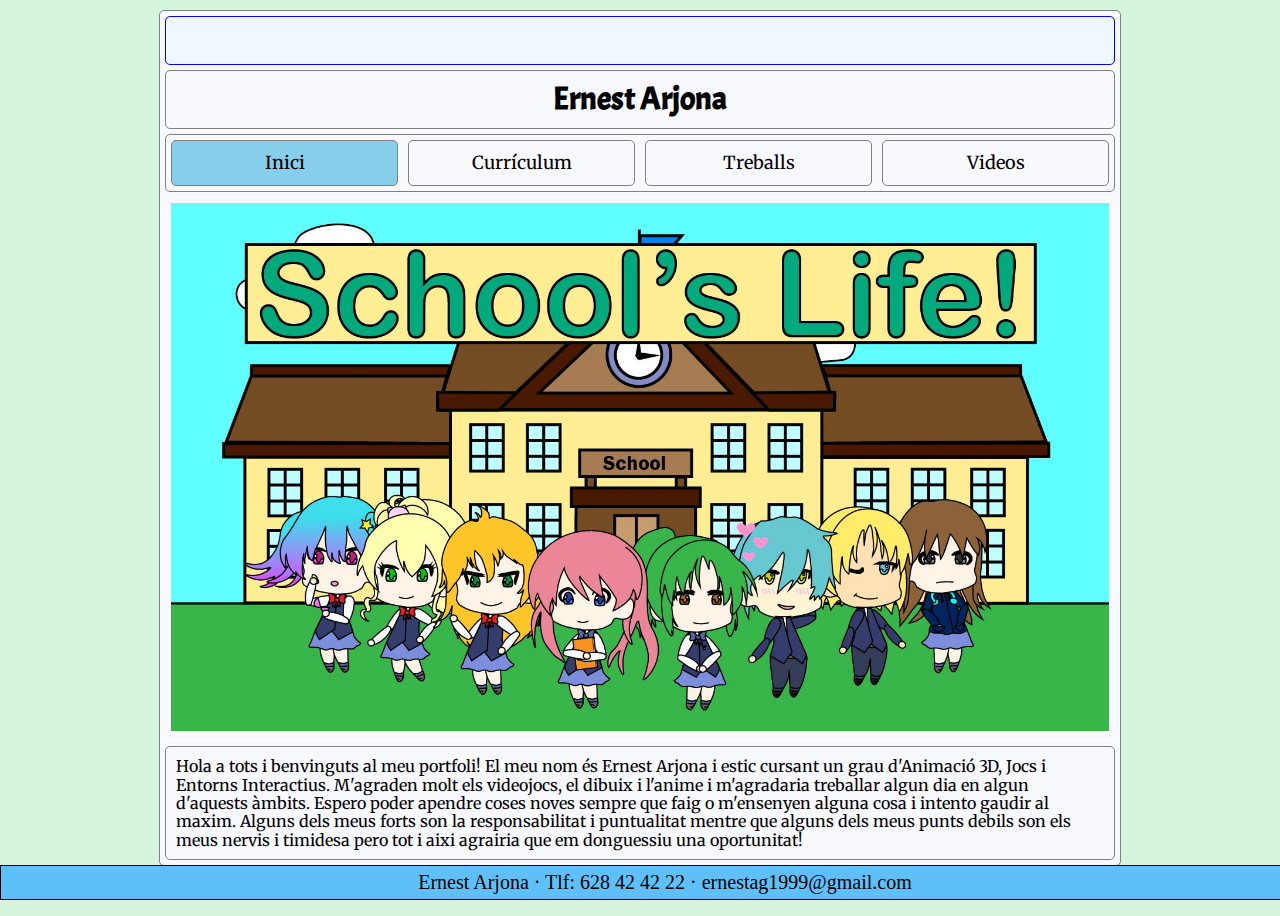
<file: index.html>
<!DOCTYPE html>
<html lang="en">
<head>
    <meta charset="UTF-8">
    <title>Ernest Arjona Portfoli</title>
    <link rel="stylesheet" href="/css/normalize.css">
    <link rel="icon" type="imagenes/png" sizes="16x16" href="/imatges/favicon.png">
    <link rel="stylesheet" href="https://use.fontawesome.com/releases/v5.7.0/css/all.css" integrity="sha384-lZN37f5QGtY3VHgisS14W3ExzMWZxybE1SJSEsQp9S+oqd12jhcu+A56Ebc1zFSJ" crossorigin="anonymous">
    <link href="https://fonts.googleapis.com/css?family=Acme" rel="stylesheet">
    <link href="https://fonts.googleapis.com/css?family=Merriweather" rel="stylesheet">
    <link rel="stylesheet" href="/css/estil.css">
</head>
<body>
<div id="contenidor-principal">
  <div id="contenidor-xxss">
      <i><a href="https://www.instagram.com/ernest_little_studio/?hl=es" class="fab fa-instagram"></a></i>
      <i><a href="https://es-es.facebook.com/ernest.arjonagomez" class="fab fa-facebook-square"></a></i>
  </div>
  <h1 class="contenidor-text">Ernest Arjona</h1>
  <div class="contenidor-flex">
      <a href="/index.html" class="boto-flex actiu text">Inici</a>
      <a href="/Pagines/Curriculum.html" class="boto-flex text">Currículum</a>
      <a href="/Pagines/Mostres.html" class="boto-flex text">Treballs</a>
      <a href="/Pagines/Videos.html" class="boto-flex text">Videos</a>
  </div>
 <div class="contenidor-imatge">
 <img src="/imatges/imatge6.jpg" class="imatge1" />
 <img src="/imatges/imatge2b.png" class="imatge2" />
 </div>
 <div class="contenidor-text text">Hola a tots i benvinguts al meu portfoli! 
 El meu nom és Ernest Arjona i estic cursant un grau d'Animació 3D, Jocs i Entorns Interactius. 
 M'agraden molt els videojocs, el dibuix i l'anime i m'agradaria treballar algun dia en algun d'aquests àmbits. 
 Espero poder apendre coses noves sempre que faig o m'ensenyen alguna cosa i intento gaudir al maxim. 
 Alguns dels meus forts son la responsabilitat i puntualitat mentre que alguns dels meus punts debils son els meus nervis i timidesa pero tot i aixi agrairia que em donguessiu una oportunitat! </div>
 <div class="contenidor-footer">Ernest Arjona · Tlf: 628 42 42 22 · ernestag1999@gmail.com</div>
</div>
</body>
</html>
</file>
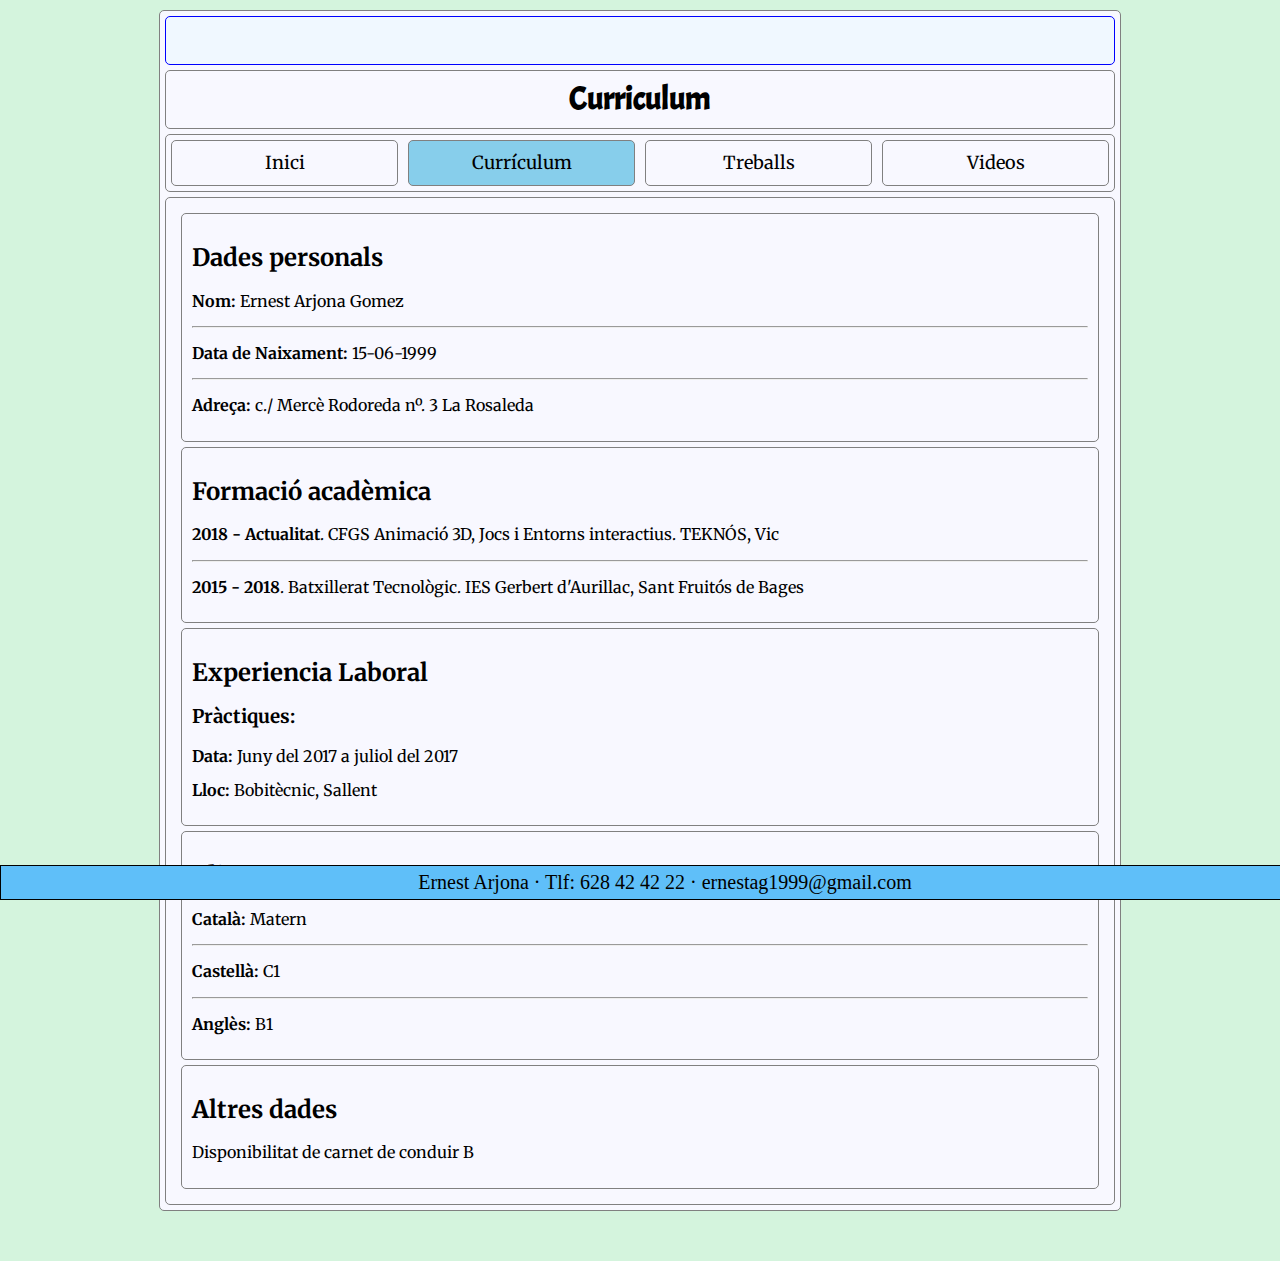
<file: Pagines/Curriculum.html>
<!DOCTYPE html>
<html lang="en">
<head>
    <meta charset="UTF-8">
    <title>Curriculum</title>
    <link rel="stylesheet" href="/css/normalize.css">
    <link rel="icon" type="imagenes/png" sizes="16x16" href="/imatges/favicon.png">
    <link rel="stylesheet" href="https://use.fontawesome.com/releases/v5.7.0/css/all.css" integrity="sha384-lZN37f5QGtY3VHgisS14W3ExzMWZxybE1SJSEsQp9S+oqd12jhcu+A56Ebc1zFSJ" crossorigin="anonymous">
    <link href="https://fonts.googleapis.com/css?family=Acme" rel="stylesheet">
    <link href="https://fonts.googleapis.com/css?family=Merriweather" rel="stylesheet">
    <link rel="stylesheet" href="/css/estil.css">
</head>
<body>
<div id="contenidor-principal">
  <div id="contenidor-xxss">
      <i><a href="https://www.instagram.com/ernest_little_studio/?hl=es" class="fab fa-instagram"></a></i>
      <i><a href="https://es-es.facebook.com/ernest.arjonagomez" class="fab fa-facebook-square"></a></i>
  </div>
  <h1 class="contenidor-text">Curriculum</h1>
  <div class="contenidor-flex">
      <a href="/index.html" class="boto-flex text">Inici</a>
      <a href="/Pagines/Curriculum.html" class="boto-flex actiu text">Currículum</a>
      <a href="/Pagines/Mostres.html" class="boto-flex text">Treballs</a>
      <a href="/Pagines/Videos.html" class="boto-flex text">Videos</a>
  </div>
 <div class="contenidor-text">
 <div class="contenidor-text text">
 <h2>Dades personals</h2>
 <p><strong>Nom:</strong> Ernest Arjona Gomez</p>
 <hr>
 <p> <strong>Data de Naixament:</strong> 15-06-1999</p>
 <hr>
 <p><strong>Adreça:</strong> c./ Mercè Rodoreda nº. 3 La Rosaleda</p>
 </div>
 <div class="contenidor-text text">
 <h2>Formació acadèmica</h2>
 <p><strong>2018 - Actualitat</strong>. CFGS Animació 3D, Jocs i Entorns interactius. TEKNÓS, Vic</p>
 <hr>
 <p><strong>2015 - 2018</strong>. Batxillerat Tecnològic. IES Gerbert d'Aurillac, Sant Fruitós de Bages</p>
 </div>
 <div class="contenidor-text text">
 <h2>Experiencia Laboral</h2>
 <h3>Pràctiques:</h3>
 <p><strong>Data:</strong> Juny del 2017 a juliol del 2017</p> 
 <p><strong>Lloc:</strong> Bobitècnic, Sallent </p>
 </div>
 <div class="contenidor-text text">
 <h2>Idiomes</h2>
 <p><strong>Català:</strong> Matern</p>
 <hr>
 <p> <strong>Castellà: </strong> C1</p>
 <hr>
 <p><strong>Anglès: </strong> B1</p>
 </div>
 <div class="contenidor-text text">
 <h2>Altres dades</h2>
 <p>Disponibilitat de carnet de conduir B</p>
 </div>
  <div class="contenidor-footer">Ernest Arjona · Tlf: 628 42 42 22 · ernestag1999@gmail.com</div>
 </div>
 </div>
</body>
</html>
</file>
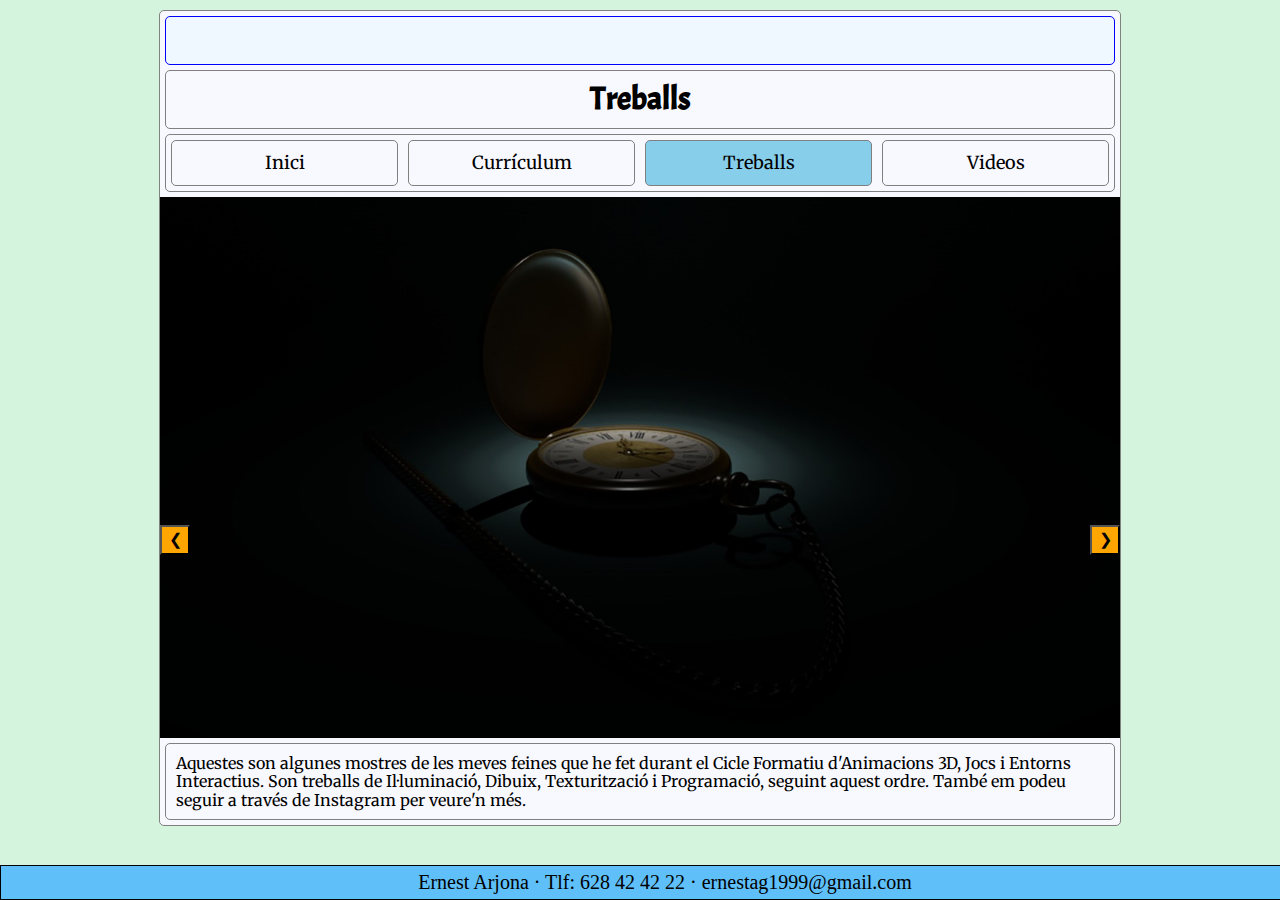
<file: Pagines/Mostres.html>
<!DOCTYPE html>
<html lang="en">
<head>
    <meta charset="UTF-8">
    <title>Mostres</title>
    <link rel="stylesheet" href="/css/normalize.css">
    <link rel="icon" type="imagenes/png" sizes="16x16" href="/imatges/favicon.png">
    <link rel="stylesheet" href="https://use.fontawesome.com/releases/v5.7.0/css/all.css" integrity="sha384-lZN37f5QGtY3VHgisS14W3ExzMWZxybE1SJSEsQp9S+oqd12jhcu+A56Ebc1zFSJ" crossorigin="anonymous">
    <link href="https://fonts.googleapis.com/css?family=Acme" rel="stylesheet">
    <link href="https://fonts.googleapis.com/css?family=Merriweather" rel="stylesheet">
    <link rel="stylesheet" href="/css/estil.css">
</head>
<body>
<div id="contenidor-principal">
  <div id="contenidor-xxss">
      <i><a href="https://www.instagram.com/ernest_little_studio/?hl=es" class="fab fa-instagram"></a></i>
      <i><a href="https://es-es.facebook.com/ernest.arjonagomez" class="fab fa-facebook-square"></a></i>
  </div>
  <h1 class="contenidor-text">Treballs</h1>
  <div class="contenidor-flex">
      <a href="/index.html" class="boto-flex text">Inici</a>
      <a href="/Pagines/Curriculum.html" class="boto-flex text">Currículum</a>
      <a href="/Pagines/Mostres.html" class="boto-flex actiu text">Treballs</a>
      <a href="/Pagines/Videos.html" class="boto-flex text">Videos</a>
  </div>
    <div class="contenidor-principal">
        <img class="mySlides" src="../imatges/Imatge4.jpg" style="width:100%">
        <img class="mySlides" src="/imatges/imatge8.jpg" style="width:100%">
        <img class="mySlides" src="/imatges/imatge7.jpg" style="width:100%">
        <img class="mySlides" src="../imatges/imatge9.png" style="width:100%">

        <button class="boton-slider fletxaDreta-slider" onclick="plusDivs(-1)">&#10094;</button>
        <button class="boton-slider fletxaEsquerra-slider" onclick="plusDivs(1)">&#10095;</button>
    </div>
     <div class="contenidor-text text">Aquestes son algunes mostres de les meves feines que he fet durant el Cicle Formatiu d'Animacions 3D, Jocs i Entorns Interactius. Son treballs de Il·luminació, Dibuix, Texturització i Programació, seguint aquest ordre. També em podeu seguir a través de Instagram per veure'n més.</div>
 <div class="contenidor-footer">Ernest Arjona · Tlf: 628 42 42 22 · ernestag1999@gmail.com</div>
    <script>
        var slideIndex = 1;
        showDivs(slideIndex);

        function plusDivs(n) {
            showDivs(slideIndex += n);
        }

        function showDivs(n) {
            var i;
            var x = document.getElementsByClassName("mySlides");
            if (n > x.length) {
                slideIndex = 1
            }
            if (n < 1) {
                slideIndex = x.length
            }
            for (i = 0; i < x.length; i++) {
                x[i].style.display = "none";
            }
            x[slideIndex - 1].style.display = "block";
        }
        </script>
    </div>
</body>
</html>
</file>
<file: css/estil.css>
/*Elements*/
body {
    background-color: #D4F4DD;
}

h1 {
    text-align: center;
    font-family: 'Acme', sans-serif;
}

.text {
    font-family: 'Merriweather', serif;
}

.clearfix {
    overflow: auto;
}

.wrapper {
    width: 90%;
    margin: auto;
}

.wrapper2 {
    display: flex;
    justify-content: center;
}

.video {
    width: 100%;
}

/*Botons*/
.boton-slider {
    width: 30px;
    height: 30px;
    background-color: orange;
}

.boton-slider:hover {
    width: 30px;
    height: 30px;
    background-color: ghostwhite;
}

.boto-flex {
    flex: 1;
    flex-wrap: wrap;
    padding: 12px;
    color: black;
    background-color: ghostwhite;
    border-radius: 5px;
    border: 1px solid grey;
    margin: 5px;
    text-align: center;
    font-size: 18px;
    text-decoration: none;
}

.boto-flex:hover {
    background-color: royalblue;
    color: white;
}

.actiu {
    background-color: skyblue;
}

/*Contenidors*/
#contenidor-principal {
    background-color: ghostwhite;
    width: 75%;
    margin: 10px auto 50px auto;
    border: 1px solid grey;
    border-radius: 5px;
}

#contenidor-xxss {
    margin: 5px;
    padding: 5px;
    text-align: right;
    box-sizing: border-box;
    background-color: aliceblue;
    border: 1px solid blue;
    border-radius: 5px;
}

.contenidor-text {
    margin: 5px;
    padding: 10px;
    border: 1px solid grey;
    border-radius: 5px;
}

.contenidor-imatge {
    margin: 5px;
    padding: 5px;
    border: 1px solid white;
}

.contenidor-flex {
    margin: 5px;
    padding: 0px;
    border: 1px solid grey;
    display: flex;
    border-radius: 5px;
    flex-wrap: wrap;
    align-items: center; 
}

.contenidor-footer {
    padding: 5px 24px;
    border: 1px solid black;
    position: fixed;
    bottom: 0%;
    left: 0%;
    font-size: 20px;
    width: 100%;
    background-color: #5FBFF9;
    text-align: center;
}

.fletxaDreta-slider {
    position: absolute;
    top: 60%;
    left: 12.5%;
    transform: translate(0%, -50%);
}

.fletxaEsquerra-slider {
    position: absolute;
    top: 60%;
    right: 12.5%;
    transform: translate(0%, -50%);
}

.mySlides {
    display: none;
    position: center;
}

/*Icones*/
.fa-instagram {
    font-size: 2em;
    color: orange;
    margin: 8px;
    text-decoration: none;
}

.fa-facebook-square {
    font-size: 2em;
    color: blue;
    margin: 8px;
    text-decoration: none;
}

/*Imatges*/
.imatge1 {
    width: 100%;
}

.imatge2 {
    display: none;
}

@media only screen and (max-width: 500px) {
    .imatge1 {
        display: none;
    }

    .imatge2 {
        width: 100%;
        display: block;
    }
}
.vdo {
    width: 100%;
    height: 100%;
}
</file>
